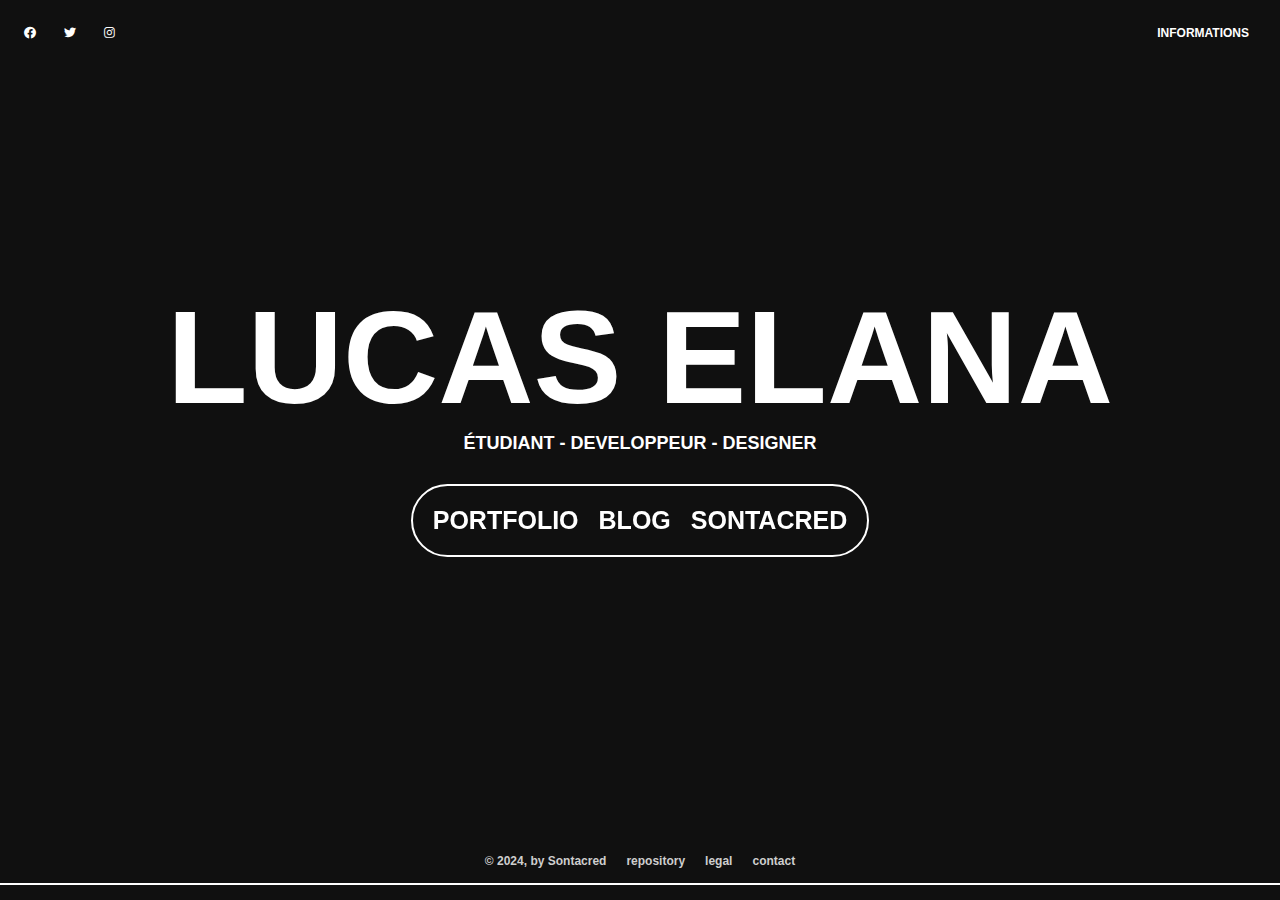
<file: index.html>
<!DOCTYPE html>
<html lang="en">
<head>
    <meta charset="UTF-8">
    <meta name="viewport" content="width=device-width, initial-scale=1.0">
    <title>Lobby - Sontacred</title>
    <link rel="stylesheet" href="style.css">
    <link rel="stylesheet" href="https://use.fontawesome.com/releases/v5.13.0/css/all.css"/>
</head>
<body>
    <nav>
        <div class="social">
            <a href="#">
                <p><i class="fab fa-facebook"></i></p>
            </a>
            <a href="#">
                <p><i class="fab fa-twitter"></i></p>
            </a>
            <a href="#">
                <p><i class="fab fa-instagram"></i></p>
            </a>
        </div>
        <a href="#">informations</a>
    </nav>
        
    <main>
        <h1>Lucas ELANA</h1>
        <h4>étudiant - developpeur - designer</h4>
        <div class="menu">
            <a href="portfolio.html">Portfolio</a>
            <a href="blog.html">Blog</a>
            <a href="#">Sontacred</a>
        </div>
    </main>

    <footer>
        <div class="link">
            &copy; 2024, by Sontacred
        </div>
        <a href="#">repository</a>
        <a href="#">legal</a>
        <a href="#">contact</a>
    </footer>

</body>
</html>
</file>
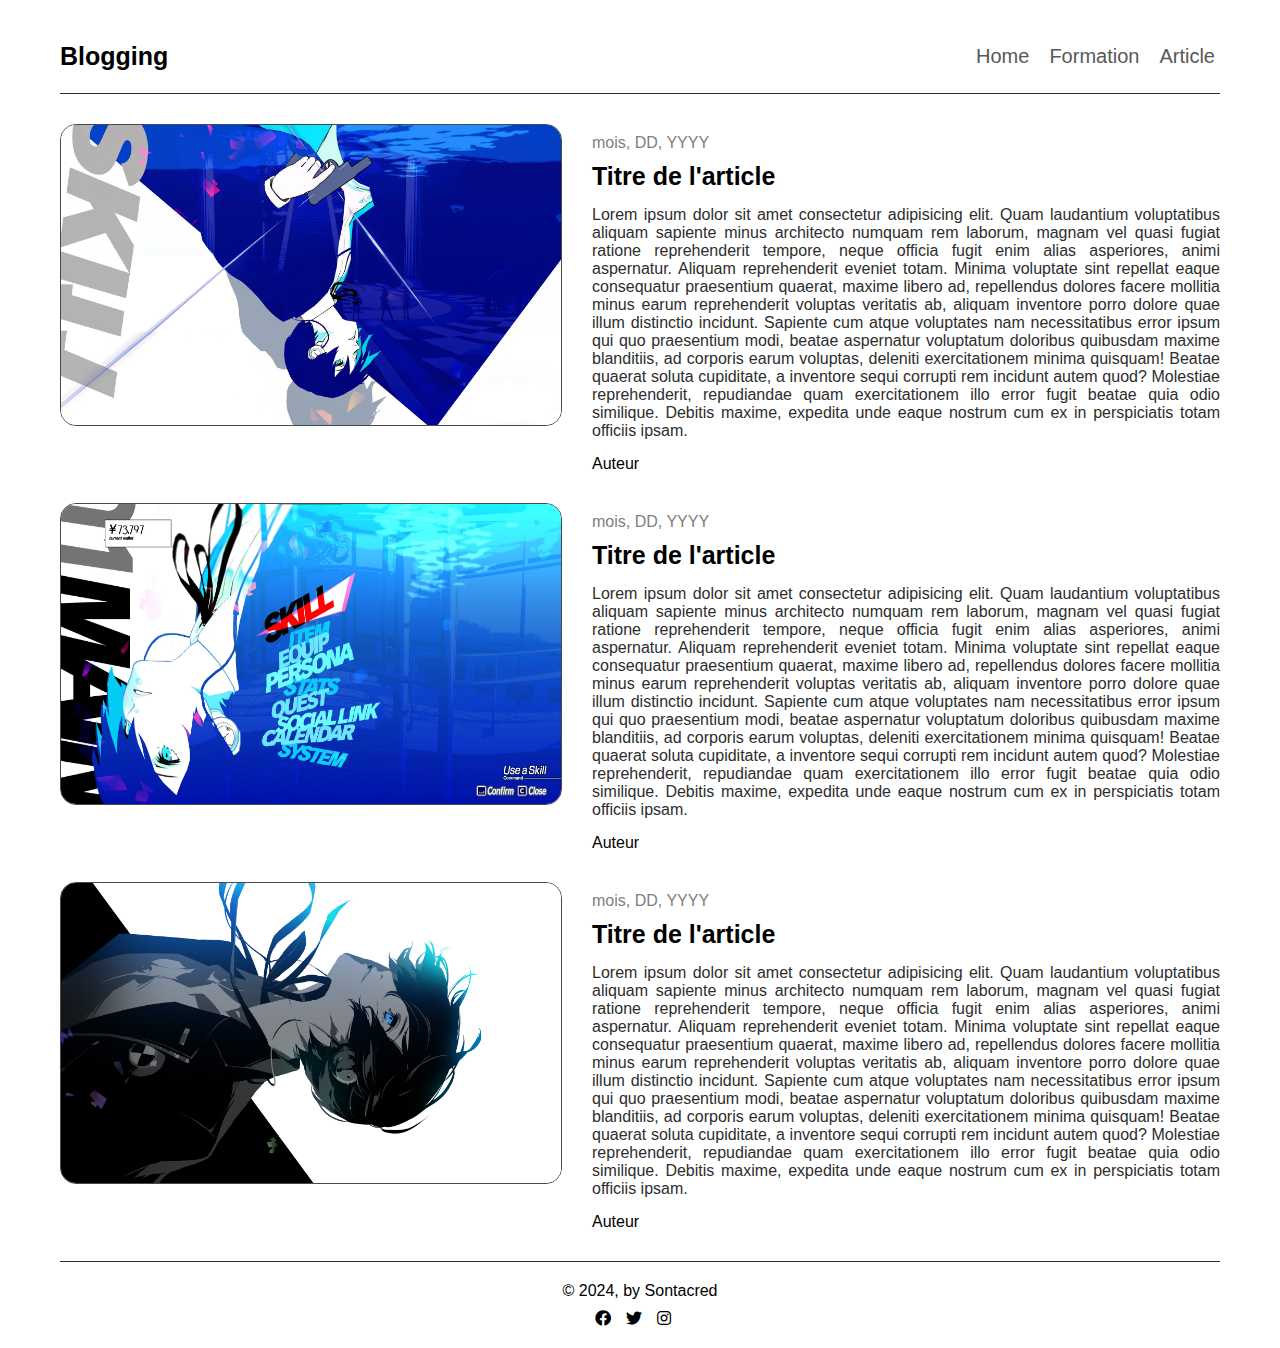
<file: blog.html>
<!DOCTYPE html>
<html lang="en">
<head>
  <meta charset="UTF-8">
  <meta name="viewport" content="width=device-width, initial-scale=1">
  <title>Blog 2 - Sontacred</title>
  <link rel="stylesheet" href="styleB.css">
  <link rel="stylesheet" href="https://use.fontawesome.com/releases/v5.13.0/css/all.css"/>
</head>

<body>
    <nav>
        <a href="index.html">
            <h1>Blogging</h1>
        </a>
        <div class="onglets">
            <a href="#">Home</a>
            <a href="#">Formation</a>
            <a href="#">Article</a>
        </div>
    </nav>

    <section>

        <div class="article">
            <img src="img/P3R.jpg">
              <div class="right">
                <p class="date">mois, DD, YYYY</p>
                <h2>Titre de l'article</h2>
                <p class="description">Lorem ipsum dolor sit amet consectetur adipisicing elit. Quam laudantium voluptatibus aliquam sapiente minus architecto numquam rem laborum, magnam vel quasi fugiat ratione reprehenderit tempore, neque officia fugit enim alias asperiores, animi aspernatur. Aliquam reprehenderit eveniet totam. Minima voluptate sint repellat eaque consequatur praesentium quaerat, maxime libero ad, repellendus dolores facere mollitia minus earum reprehenderit voluptas veritatis ab, aliquam inventore porro dolore quae illum distinctio incidunt. Sapiente cum atque voluptates nam necessitatibus error ipsum qui quo praesentium modi, beatae aspernatur voluptatum doloribus quibusdam maxime blanditiis, ad corporis earum voluptas, deleniti exercitationem minima quisquam! Beatae quaerat soluta cupiditate, a inventore sequi corrupti rem incidunt autem quod? Molestiae reprehenderit, repudiandae quam exercitationem illo error fugit beatae quia odio similique. Debitis maxime, expedita unde eaque nostrum cum ex in perspiciatis totam officiis ipsam.</p>
                <p class="auteur">Auteur</p>
              </div>
        </div>

        <div class="article">
            <img src="img/P3R2.webp">
              <div class="right">
                <p class="date">mois, DD, YYYY</p>
                <h2>Titre de l'article</h2>
                <p class="description">Lorem ipsum dolor sit amet consectetur adipisicing elit. Quam laudantium voluptatibus aliquam sapiente minus architecto numquam rem laborum, magnam vel quasi fugiat ratione reprehenderit tempore, neque officia fugit enim alias asperiores, animi aspernatur. Aliquam reprehenderit eveniet totam. Minima voluptate sint repellat eaque consequatur praesentium quaerat, maxime libero ad, repellendus dolores facere mollitia minus earum reprehenderit voluptas veritatis ab, aliquam inventore porro dolore quae illum distinctio incidunt. Sapiente cum atque voluptates nam necessitatibus error ipsum qui quo praesentium modi, beatae aspernatur voluptatum doloribus quibusdam maxime blanditiis, ad corporis earum voluptas, deleniti exercitationem minima quisquam! Beatae quaerat soluta cupiditate, a inventore sequi corrupti rem incidunt autem quod? Molestiae reprehenderit, repudiandae quam exercitationem illo error fugit beatae quia odio similique. Debitis maxime, expedita unde eaque nostrum cum ex in perspiciatis totam officiis ipsam.</p>
                <p class="auteur">Auteur</p>
              </div>
        </div>

        <div class="article">
            <img src="img/P3R4.jpeg">
              <div class="right">
                <p class="date">mois, DD, YYYY</p>
                <h2>Titre de l'article</h2>
                <p class="description">Lorem ipsum dolor sit amet consectetur adipisicing elit. Quam laudantium voluptatibus aliquam sapiente minus architecto numquam rem laborum, magnam vel quasi fugiat ratione reprehenderit tempore, neque officia fugit enim alias asperiores, animi aspernatur. Aliquam reprehenderit eveniet totam. Minima voluptate sint repellat eaque consequatur praesentium quaerat, maxime libero ad, repellendus dolores facere mollitia minus earum reprehenderit voluptas veritatis ab, aliquam inventore porro dolore quae illum distinctio incidunt. Sapiente cum atque voluptates nam necessitatibus error ipsum qui quo praesentium modi, beatae aspernatur voluptatum doloribus quibusdam maxime blanditiis, ad corporis earum voluptas, deleniti exercitationem minima quisquam! Beatae quaerat soluta cupiditate, a inventore sequi corrupti rem incidunt autem quod? Molestiae reprehenderit, repudiandae quam exercitationem illo error fugit beatae quia odio similique. Debitis maxime, expedita unde eaque nostrum cum ex in perspiciatis totam officiis ipsam.</p>
                <p class="auteur">Auteur</p>
              </div>
        </div>

    </section>

    <footer>
        &copy; 2024, by Sontacred
        <div class="social-media">
            <p><i class="fab fa-facebook"></i></p>
            <p><i class="fab fa-twitter"></i></p>
            <p><i class="fab fa-instagram"></i></p>
          </div>
    </footer>
    
</body>
</file>
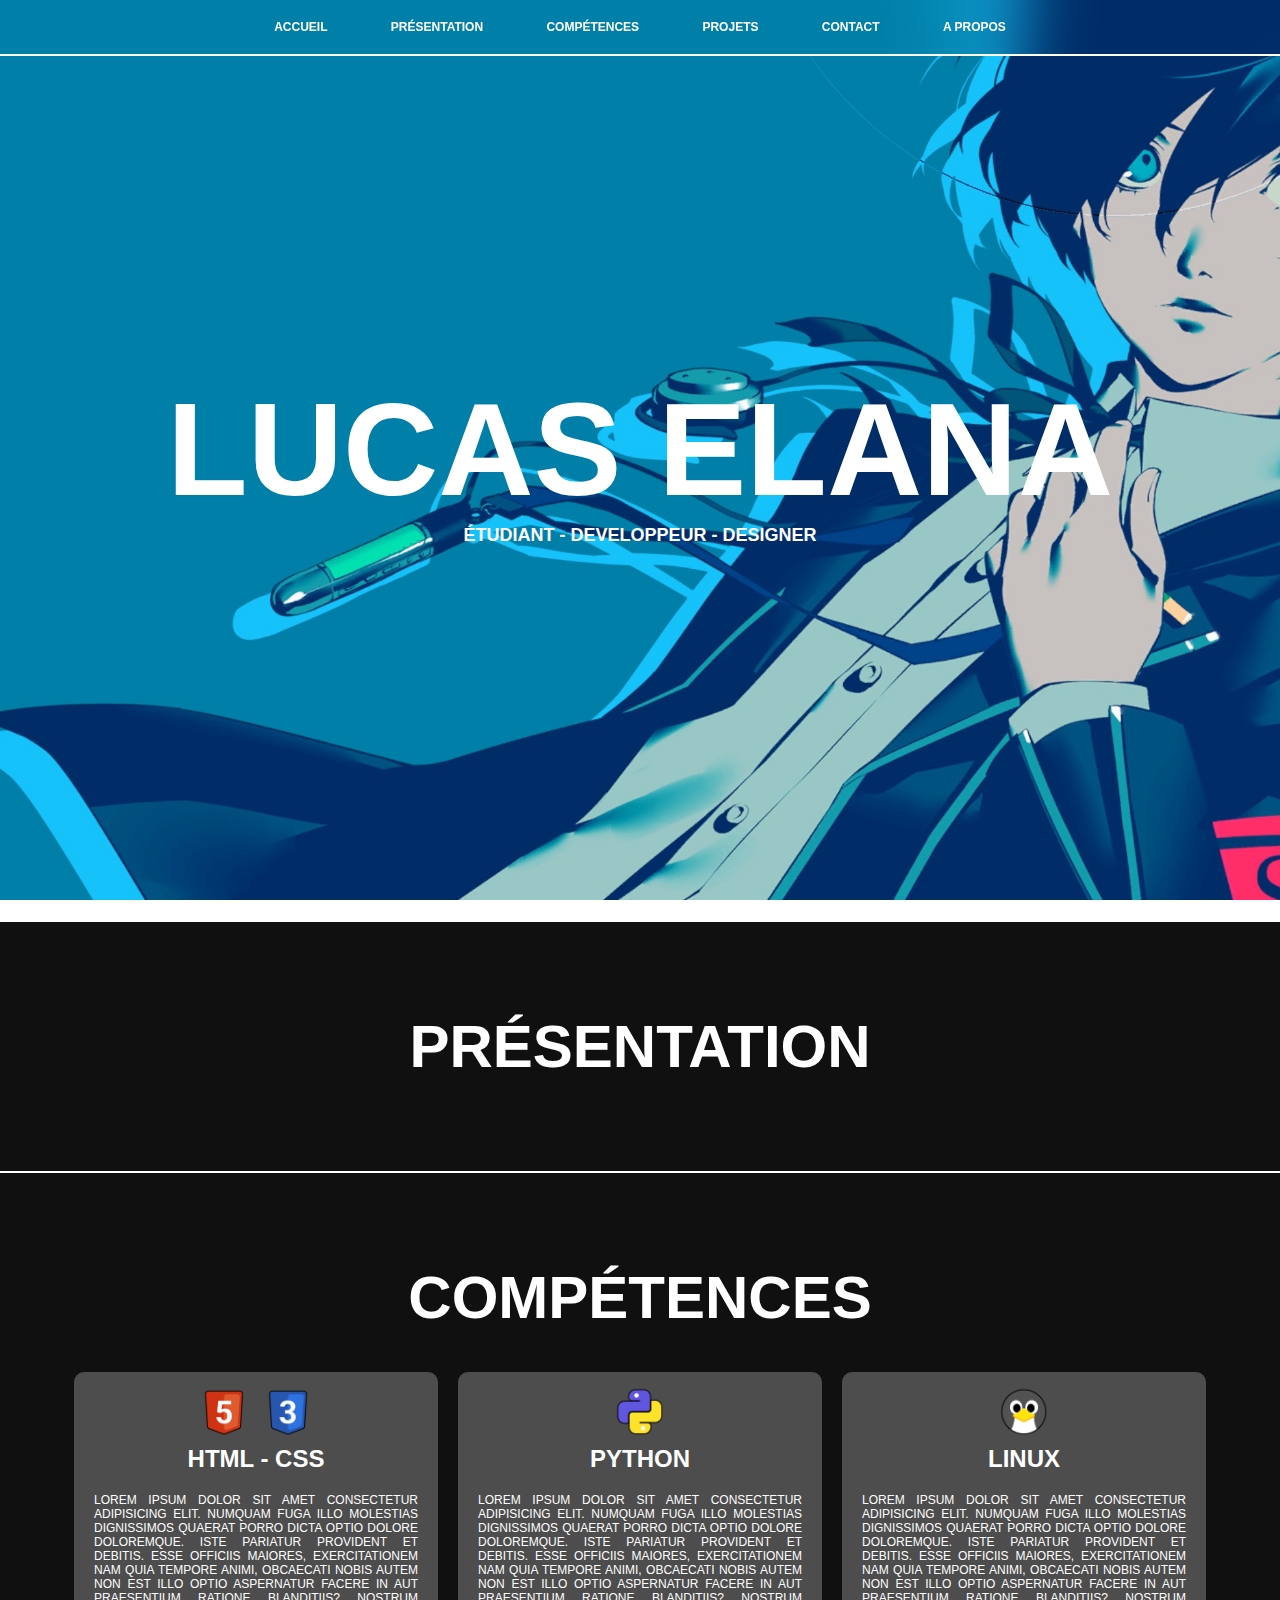
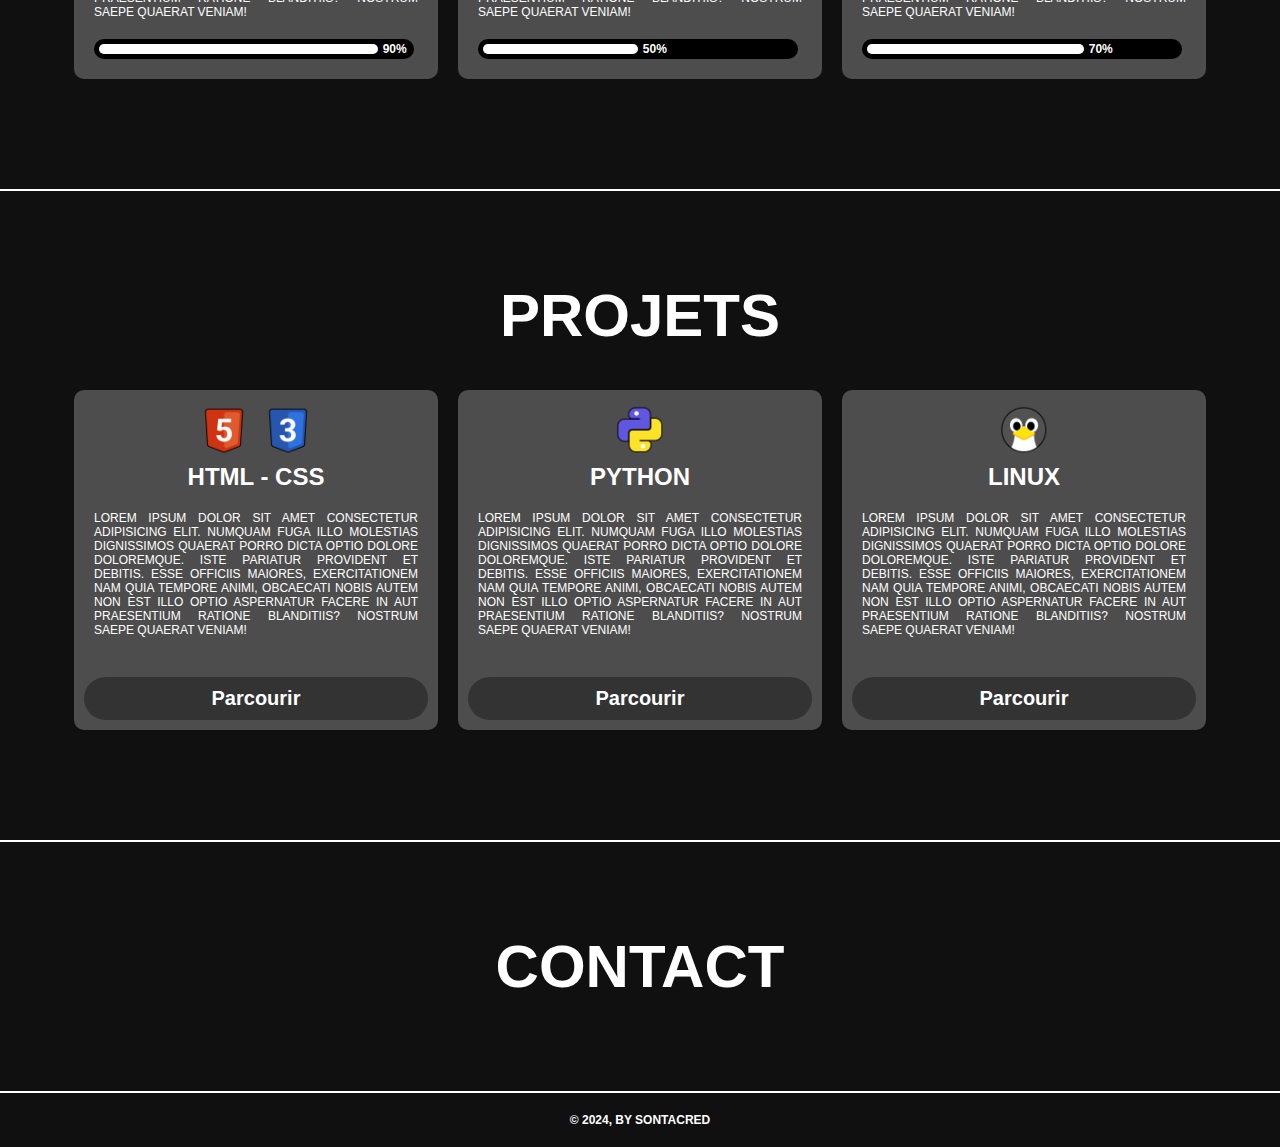
<file: portfolio.html>
<!DOCTYPE html>
<html lang="en">
<head>
    <meta charset="UTF-8">
    <meta name="viewport" content="width=device-width, initial-scale=1.0">
    <title>Portfolio - Sontacred</title>
    <link rel="stylesheet" href="styleP.css">
    <link rel="stylesheet" href="https://use.fontawesome.com/releases/v5.13.0/css/all.css"/>
</head>
<body>
    <nav>
        <a href="index.html">Accueil</a>
        <a href="#Présentation">Présentation</a>
        <a href="#Compétences">Compétences</a>
        <a href="#Projets">Projets</a>
        <a href="#Contact">Contact</a>
        <a href="#info">a propos</a>
    </nav>

    <div class="container">
        
        <main>
            <h1>Lucas ELANA</h1>
            <h4>étudiant - developpeur - designer</h4>
        </main>

        <div class="content1" id="Présentation">
            <h2>Présentation</h2>
        </div>


        <div class="content1" id="Compétences">
            <h2>Compétences</h2>
            <div class="box2">
                <div class="item2">
                    <img src="img/LOGO-HTML.png" height="50px" width="50px">
                    <img src="img/LOGO-CSS.png" height="50px" width="50px">
                    <h3>HTML - CSS</h3>
                    <p>Lorem ipsum dolor sit amet consectetur adipisicing elit. Numquam fuga illo molestias dignissimos quaerat porro dicta optio dolore doloremque. Iste pariatur provident et debitis. Esse officiis maiores, exercitationem nam quia tempore animi, obcaecati nobis autem non est illo optio aspernatur facere in aut praesentium ratione blanditiis? Nostrum saepe quaerat veniam!</p>
                    <div class="trackbarA"><div class="trackbarB1"></div>90%</div>
                </div>
                <div class="item2">
                    <img src="img/LOGO-Python.png" height="50px" width="50px">
                    <h3>Python</h3>
                    <p>Lorem ipsum dolor sit amet consectetur adipisicing elit. Numquam fuga illo molestias dignissimos quaerat porro dicta optio dolore doloremque. Iste pariatur provident et debitis. Esse officiis maiores, exercitationem nam quia tempore animi, obcaecati nobis autem non est illo optio aspernatur facere in aut praesentium ratione blanditiis? Nostrum saepe quaerat veniam!</p>
                    <div class="trackbarA"><div class="trackbarB2"></div>50%</div>
                </div>
                <div class="item2">
                    <img src="img/LOGO-Linux.png" height="50px" width="50px">
                    <h3>Linux</h3>
                    <p>Lorem ipsum dolor sit amet consectetur adipisicing elit. Numquam fuga illo molestias dignissimos quaerat porro dicta optio dolore doloremque. Iste pariatur provident et debitis. Esse officiis maiores, exercitationem nam quia tempore animi, obcaecati nobis autem non est illo optio aspernatur facere in aut praesentium ratione blanditiis? Nostrum saepe quaerat veniam!</p>
                    <div class="trackbarA"><div class="trackbarB3"></div>70%</div>
                </div>
            </div>     
        </div>

        <div class="content2" id="Projets">
            <h2>Projets</h2>
            <div class="box2">
                <div class="item2">
                    <img src="img/LOGO-HTML.png" height="50px" width="50px">
                    <img src="img/LOGO-CSS.png" height="50px" width="50px">
                    <h3>HTML - CSS</h3>
                    <p>Lorem ipsum dolor sit amet consectetur adipisicing elit. Numquam fuga illo molestias dignissimos quaerat porro dicta optio dolore doloremque. Iste pariatur provident et debitis. Esse officiis maiores, exercitationem nam quia tempore animi, obcaecati nobis autem non est illo optio aspernatur facere in aut praesentium ratione blanditiis? Nostrum saepe quaerat veniam!</p>
                    <a href="#">
                        <button>Parcourir</button>
                    </a>
                </div>
                <div class="item2">
                    <img src="img/LOGO-Python.png" height="50px" width="50px">
                    <h3>Python</h3>
                    <p>Lorem ipsum dolor sit amet consectetur adipisicing elit. Numquam fuga illo molestias dignissimos quaerat porro dicta optio dolore doloremque. Iste pariatur provident et debitis. Esse officiis maiores, exercitationem nam quia tempore animi, obcaecati nobis autem non est illo optio aspernatur facere in aut praesentium ratione blanditiis? Nostrum saepe quaerat veniam!</p>
                    <a href="#">
                        <button>Parcourir</button>
                    </a>                
                </div>
                <div class="item2">
                    <img src="img/LOGO-Linux.png" height="50px" width="50px">
                    <h3>Linux</h3>
                    <p>Lorem ipsum dolor sit amet consectetur adipisicing elit. Numquam fuga illo molestias dignissimos quaerat porro dicta optio dolore doloremque. Iste pariatur provident et debitis. Esse officiis maiores, exercitationem nam quia tempore animi, obcaecati nobis autem non est illo optio aspernatur facere in aut praesentium ratione blanditiis? Nostrum saepe quaerat veniam!</p>
                    <a href="#">
                        <button>Parcourir</button>
                    </a>                
                </div>
            </div>      
        </div>
        <div class="content3" id="Contact">
            <h2>Contact</h2>     
        </div>

        <footer>
            &copy; 2024, by Sontacred
        </footer>

    </div>
</body>
</html>
</file>
<file: style.css>
*{
    color: #ffffff;
    font-family: "Inter", sans-serif;
    text-decoration: none;
    margin: 0;
    padding: 0;
    font-size: 12px;
}

body{
    background: #101010;
    background-repeat: no-repeat;
    background-size: cover;
    text-transform: uppercase;
    text-align: center;
    width: 100%;
}

nav{
    position: fixed;
    display: flex;
    align-items: center;
    justify-content: space-between;
    background: #101010;
    color: #ffffff;
    text-transform: uppercase;
    font-weight: 900;
    width: 100%;
    padding: 15px 0px 15px 0px;
    z-index: 30;
}
nav a{
    margin: 0px 20px 0px 20px;
    padding: 5px 10px;
    border: 1px solid #101010;
    border-radius: 100px;
}
nav a:hover{
    background: none;
    border: 1px solid #ffffff;
}

.social{
    display: flex;
    flex-direction: row;
    padding: 5px 10px;
}
.social a{
    margin: 0px 5px;
    padding: 5px 8px;
    border: 1px solid #101010;
    border-radius: 100px;
}
.social a:hover{
    background: none;
    border: 1px solid #ffffff;
}

main{
    background: none;
    display: flex;
    flex-direction: column;
    align-items: center;
    justify-content: center;
    color: #101010;
    padding: 10px 20px 10px 20px;
    height: 91vh;
}
.itemMain{
    align-items: center;
    justify-content: center;
}
.menu{
    display: flex;
    flex-direction: row;
    background: none;
    height: fit-content;
    border: 2px solid #FFFFFF;  
    backdrop-filter: blur(30px);   
    font-weight: 700;
    margin-top: 30px;
    padding: 10px;
    border-radius: 100px;
}
.menu a{
    background: none;
    font-size: 25px;
    padding: 10px;
    border-radius: 100px;
    transition: 150ms;
}
.menu a:hover{
    background: #FF5757;
    text-align: center;
    text-decoration: none;
    display: inline-block;    
    padding: 10px 40px 10px 40px;
    transition: 150ms;
}
.redirect{
    display: flex;
    flex-direction: row;
    background: #FF5757;
    align-items: right;
    width: 100%;
    bottom: 0;
}

footer{
    position: fixed;
    display: flex;
    align-items: center;
    justify-content: center;
    background: #101010;
    text-transform: none;
    border-bottom: 2px solid #FFFFFF;  
    font-weight: 900;
    width: 100%;
    padding: 15px 0px 15px 0px;
    z-index: 30;
}
footer a{
    color: #cecece;
    margin: 0px 10px 0px 10px;
}
footer a:hover{
    color: #ffffff;
    text-decoration: underline;
}
footer p{
    margin: 0px 10px;
}

.link{
    color: #cecece;
    margin: 0px 10px 0px 10px;
    display: flex;
    flex-direction: row;
}

/* éléments*/

h1{
    background: none;
    font-size: 11em;
    font-weight: 900;
}

h2{
    margin: 10px;
    background: none;
    font-size: 5em;
}

h3{
    background: none;
    font-size: 2em;
    font-weight: 800;
}

h4{
    background: none;
    font-size: 1.5em;
    font-weight: 800;
}

img{
    background: none;
    margin: 5px;
}

a{
    background: none;
    transition: 150px;
}

@media only screen and (max-width: 550px){
    h1{
        font-size: 4em;
    }
    h2{
        font-size: 2.5em;
    }
    h3{
        font-size: 2em;
    }
    h4{
        font-size: 1.2em;
    }
    nav{
        padding: 12px 0px 12px 0px;
    }
    .box1{
        flex-direction: column;
    }
    .box2{
        flex-direction: column;
    }
    .menu{
        border-radius: 100px;
    }
    .menu a{
        font-size: 15px;
        padding: 10px;
    }
    .menu a:hover{
        padding: 10px;
        transition: 150ms;
    }
}
</file>
<file: styleB.css>
*{
    margin: 0;
    padding: 0;
    text-decoration: none;
    font-family: Arial, Helvetica, sans-serif;
}

body{
    background: #ffffff; /* ! */
    margin: 40px 60px 0px 60px;
}

/* ----- NAVBAR ----- */

nav{
    background: none; /* ! */
    display: flex;
    flex-direction: row;
    align-items: center;
    justify-content: space-between;
    height: fit-content;
    padding-bottom: 20px;
    border-bottom: 1px solid #2d2d2d;
}
nav h1{
    color: #000000;
    font-size: 25px;
    font-weight: 900;
}

.onglets{
    background: none; /* ! */
    display: flex;
    align-items: center;
}
.onglets a{
    background: none; /* ! */
    color: #585858; /* ! */
    margin-left: 10px;
    padding: 5px;
    font-size: 20px;
}
.onglets a:hover{
    color: #000000; /* ! */
    text-decoration: underline;
}

/* ----- SECTION ----- */

section{
    background: none; /* ! */
    margin: 30px 0px;
}

.article{
    display: flex;
    background: none; /* ! */
    margin: 30px 0px;
}
.article img{
    height: 300px;
    width: 500px;
    border: 1px solid #494949;
    border-radius: 16px;
}
.article .right{
    background: none;
    margin-left: 30px;
}
.article .right p.date{
    color: #7f7e7e;
    margin: 10px 0px;
}
.article .right p.description{
    color: #2d2d2d; /* ! */
    margin: 15px 0px;
    text-align: justify;
}

/* ----- GENERAL ----- */

h1{
    font-size: 30px;
    font-weight: 900;
}

h2{
    font-size: 25px;
    font-weight: 900;
}

/* ----- FOOTER ----- */

footer{
    background: none; /* ! */
    display: flex;
    flex-direction: column;
    align-items: center;
    padding: 20px;
    border-top: 1px solid #2d2d2d;
}

.social-media{
    display: flex;
    margin-top: 10px;
}
.social-media p{
    margin-right: 15px;
}

/* ----- MEDIA ----- */

@media screen and (max-width: 640px){
    body{
      margin: 10px 20px;
    }
    h2{
        font-size: 18px;
    }
    .article{
        display: flex;
        flex-direction: column;
    }
    .article .right{
        background: none;
        margin-left: 0px;
    }
    .article img{
        height: 100%;
        width:100%;
    }
    .article .right p.description{
        font-size: 15px;
    }
    nav h1{
        font-size: 20px;
        font-weight: 900;
    }
    .onglets a{
        font-size: 16px;
    }
  }
</file>
<file: styleP.css>
*{
    color: #ffffff;
    font-family: "Inter", sans-serif;
    text-decoration: none;
    margin: 0;
    padding: 0;
    font-size: 12px;
}

body{
    background: url(img/P3R3.jpg) fixed;
    background-repeat: no-repeat;
    background-size: cover;
}

.container{
    text-transform: uppercase;
    text-align: center;
    width: 100%;
    height: 100vh;
}

nav{
    position: fixed;
    text-align: center;
    background: none;
    color: #ffffff;
    text-transform: uppercase;
    border-bottom: 2px solid #FFFFFF;  
    backdrop-filter: blur(30px);   
    font-weight: 900;
    width: 100%;
    padding: 20px 0px 20px 0px;
    z-index: 30;
}
nav a{
    margin: 0px 20px 0px 20px;
    padding: 5px 10px;
    border-radius: 100px;
    transition: 150ms;
}
nav a:hover{
    background: #FF5757;
    margin: 0px 20px 0px 20px;
    padding: 5px 10px;
    transition: 150ms;
}

main{
    display: flex;
    flex-direction: column;
    align-items: center;
    justify-content: center;
    color: #101010;
    height: 100vh;
    padding: 10px 20px 10px 20px;
}
.itemMain{
    align-items: center;
    justify-content: center;
}
.menu{
    display: flex;
    flex-direction: row;
    background: none;
    height: fit-content;
    border: 2px solid #FFFFFF;  
    backdrop-filter: blur(30px);   
    font-weight: 700;
    margin-top: 30px;
    padding: 10px;
    border-radius: 100px;
}
.menu a{
    background: none;
    font-size: 25px;
    padding: 10px;
    border-radius: 100px;
    transition: 150ms;
}
.menu a:hover{
    background: #FF5757;
    text-align: center;
    text-decoration: none;
    display: inline-block;    
    padding: 10px 40px 10px 40px;
    transition: 150ms;
}

.content1{
    display: flex;
    flex-direction: column;
    align-items: center;
    background: #101010;
    color: #101010;
    height: fit-content;
    border-top: 2px solid #FFFFFF;
    padding: 80px 0px 80px 0px;
}
.subbox1{
    display: flex;
    flex-direction: row;
    align-items: center;
    justify-content: space-between;
    background: none;
    height: 100%;
    width: 95%;
    padding: 20px;
}

.trackbarA{
    display: flex;
    align-items: center;
    justify-content: left;
    background: #000000;
    border: 5px solid #000000;
    width: 90%;
    height: 10px;
    margin: 10px 10px 10px 10px;
    border-radius: 100px;
    font-weight: 900;
}
.trackbarB1{
    display: flex;
    align-items: center;
    justify-content: left;
    background: #FFFFFF;
    width: 90%;
    height: 100%;
    margin: 10px 5px 10px 0px;
    border-radius: 100px;
}
.trackbarB2{
    display: flex;
    align-items: center;
    justify-content: left;
    background: #FFFFFF;
    width: 50%;
    height: 100%;
    margin: 10px 5px 10px 0px;
    border-radius: 100px;
}
.trackbarB3{
    display: flex;
    align-items: center;
    justify-content: left;
    background: #FFFFFF;
    width: 70%;
    height: 100%;
    margin: 10px 5px 10px 0px;
    border-radius: 100px;
}

.content2{
    display: flex;
    flex-direction: column;
    align-items: center;
    background: #101010;
    height: fit-content;
    border-top: 2px solid #FFFFFF;
    padding: 80px 0px 80px 0px;
}
.box2{
    display: flex;
    flex-direction: row;
    justify-content: center;
    align-items: center;
    background: none;
    height: 100%;
    width: 90%;
    padding: 20px;
    border-radius: 10px;
}
.item2{
    background: #4d4d4d;
    height: fit-content;
    backdrop-filter: blur(40px);  
    width: 95%;
    margin: 10px;
    padding: 10px;
    border-radius: 10px;
}

.content3{
    display: flex;
    flex-direction: column;
    align-items: center;
    background: #101010;
    color: #101010;
    height: fit-content;
    border-top: 2px solid #FFFFFF;
    padding: 80px 0px 80px 0px;
}

footer{
    background: #101010; /* ! */
    display: flex;
    flex-direction: column;
    align-items: center;
    font-weight: 900;
    padding: 20px 0px 20px 0px;
    border-top: 2px solid #FFFFFF;
}

.social-media{
    display: flex;
}
.social-media p{
    margin-right: 15px;
}

/* éléments*/

h1{
    background: none;
    font-size: 11em;
    font-weight: 900;
}

h2{
    margin: 10px;
    background: none;
    font-size: 5em;
}

h3{
    background: none;
    font-size: 2em;
    font-weight: 800;
}

h4{
    background: none;
    font-size: 1.5em;
    font-weight: 800;
}

p{
    background: none;
    text-align: justify;
    margin: 20px 10px 20px 10px;
}

img{
    background: none;
    margin: 5px;
}

a{
    background: none;
    transition: 150px;
}

button{
    background: #333333;
    color: white;
    border: none;
    text-align: center;
    text-decoration: none;
    display: inline-block;
    margin-top: 20px;
    padding: 10px;
    width: 100%;
    font-size: 20px;
    font-weight: 600;
    border-radius: 100px;
    transition: 150px;
}
button:hover{
    background: #007FA8;
    cursor: pointer;
    transition: 150px;
}

@media only screen and (max-width: 550px){
    h1{
        font-size: 4em;
    }
    h2{
        font-size: 2.5em;
    }
    h3{
        font-size: 2em;
    }
    h4{
        font-size: 1.2em;
    }
    nav{
        padding: 12px 0px 12px 0px;
    }
    .box1{
        flex-direction: column;
    }
    .box2{
        flex-direction: column;
    }
    .menu{
        border-radius: 100px;
    }
    .menu a{
        font-size: 15px;
        padding: 10px;
    }
    .menu a:hover{
        padding: 10px;
        transition: 150ms;
    }
}
</file>
